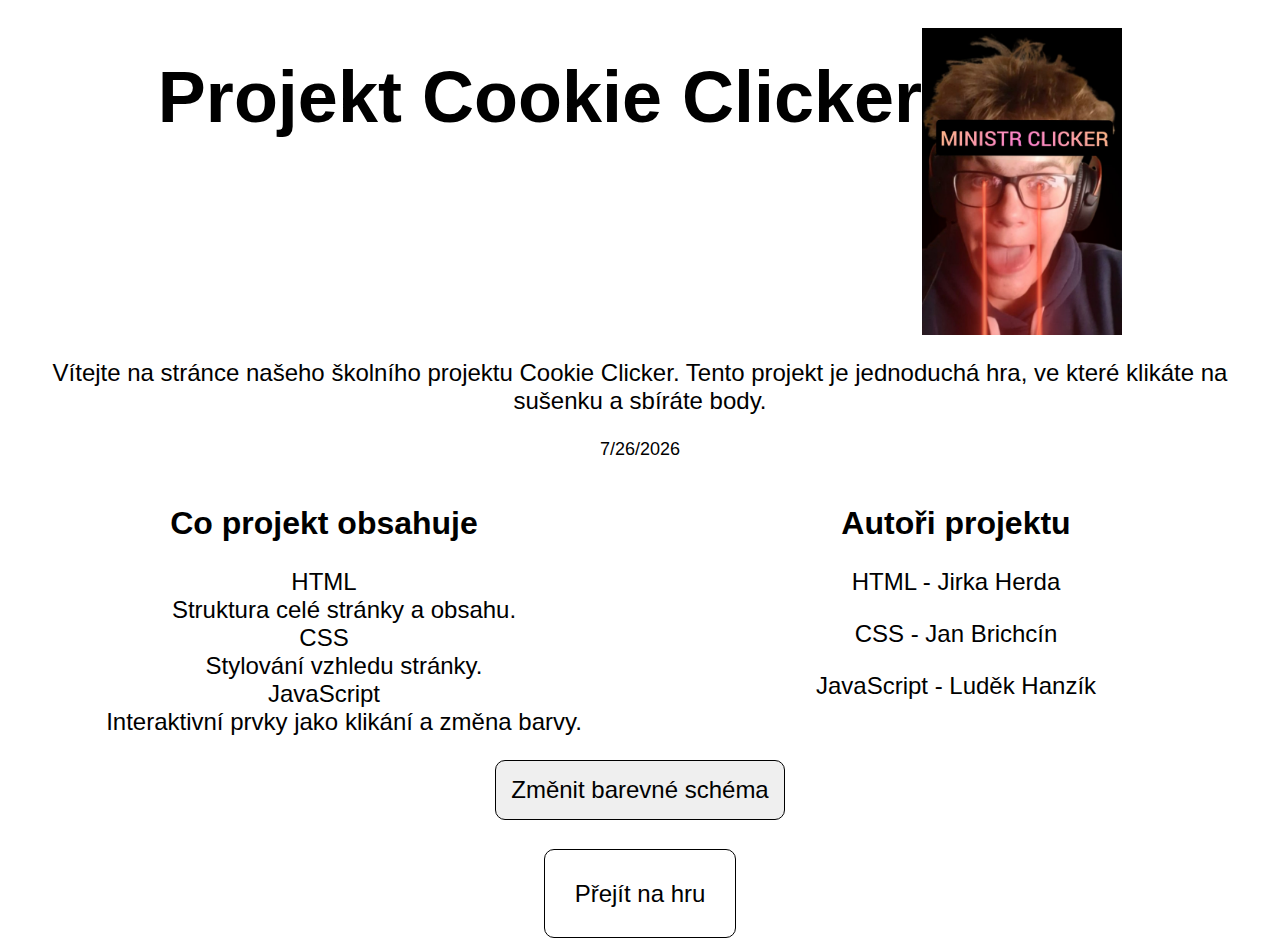
<file: Index.html>
<!DOCTYPE html>
<html lang="cs">
<head>
    <meta charset="UTF-8">
    <meta name="author" content="Jirka Herda, Luděk Hanzík a Jan Brichcín">
    <meta name="keywords" content="cookie, klikání, hra, projekt">
    <meta name="description" content="Jednoduchý projekt Cookie Clicker vytvořený pro školní účely.">
    
    <title>Cookie Clicker - Projekt</title>

    <link rel="icon" type="image/jpeg" href="a.jpg">

    <link rel="stylesheet" href="styles.css">

    
</head>
<body>
    <header>
        <h1>Projekt Cookie Clicker</h1>
        <img src="./obrazky/logo.jpg" alt="Logo Cookie Clicker" id="logo" style="margin-top: 20px;" >
    </header>

    <div style="text-align: center;">
        <p>
            Vítejte na stránce našeho školního projektu Cookie Clicker. 
            Tento projekt je jednoduchá hra, ve které klikáte na sušenku a sbíráte body.
        </p>
        <p id="datum" style="font-size: 18px;"></p>
    </div>

    <main>
        <section id="obsah">
            <h2>Co projekt obsahuje</h2>
            <dl>
                <dt>HTML</dt>
                <dd>Struktura celé stránky a obsahu.</dd>
                <dt>CSS</dt>
                <dd>Stylování vzhledu stránky.</dd>
                <dt>JavaScript</dt>
                <dd>Interaktivní prvky jako klikání a změna barvy.</dd>
            </dl>
        </section>
        
        <section id="autori">
            <h2>Autoři projektu</h2>
            <p>HTML - Jirka Herda</p>
            <p>CSS - Jan Brichcín</p>
            <p>JavaScript - Luděk Hanzík</p>
        </section>
    </main>

    
    <footer>
        <button onclick="zmenBarvy()">Změnit barevné schéma</button>
        <a href="Cookie.html">Přejít na hru</a>
    </footer>

    <script>
        function zobrazDatum() {
            const dnes = new Date();
            document.getElementById("datum").innerText = dnes.toLocaleDateString();
        }
        function zmenBarvy() {
        document.body.classList.toggle("blue");
       
    }

        window.onload = zobrazDatum;
    </script>
    
</body>
</html>
</file>
<file: styles.css>
*{
    font-family: sans-serif;
    box-sizing: border-box;
    font-size: 24px;
}
header{
    width: 100%;
    display: flex;
    justify-content: center;
}
h1{
    font-size: 72px;
    text-align: center;
}
#logo{
    width: 200px;
}
p{
    text-align: center;
}
main{
    display: flex;
    width: 100%;
}
section{
    width: 50%;
    text-align: center;
}
h2{
    font-size: 32px;
}
footer{
    text-align: center;
}
/*tlačítko na změnu barvy*/
button{
    border-radius: 10px;
    padding: 15px;
    border: solid 1px black;
    display: block;
    margin: 0 auto;
    margin-bottom: 60px;
}
.blue {
    background-color: blue;
    color: white;
}
/*odkaz na úvodní stránku*/
a{
    text-decoration: none;
    color: black;
    padding: 30px;
    border-radius: 10px;
    border: solid 1px black;
} 
body.blue a {
    color: black;
    background-color: white;
    border-color: black;
}
</file>
